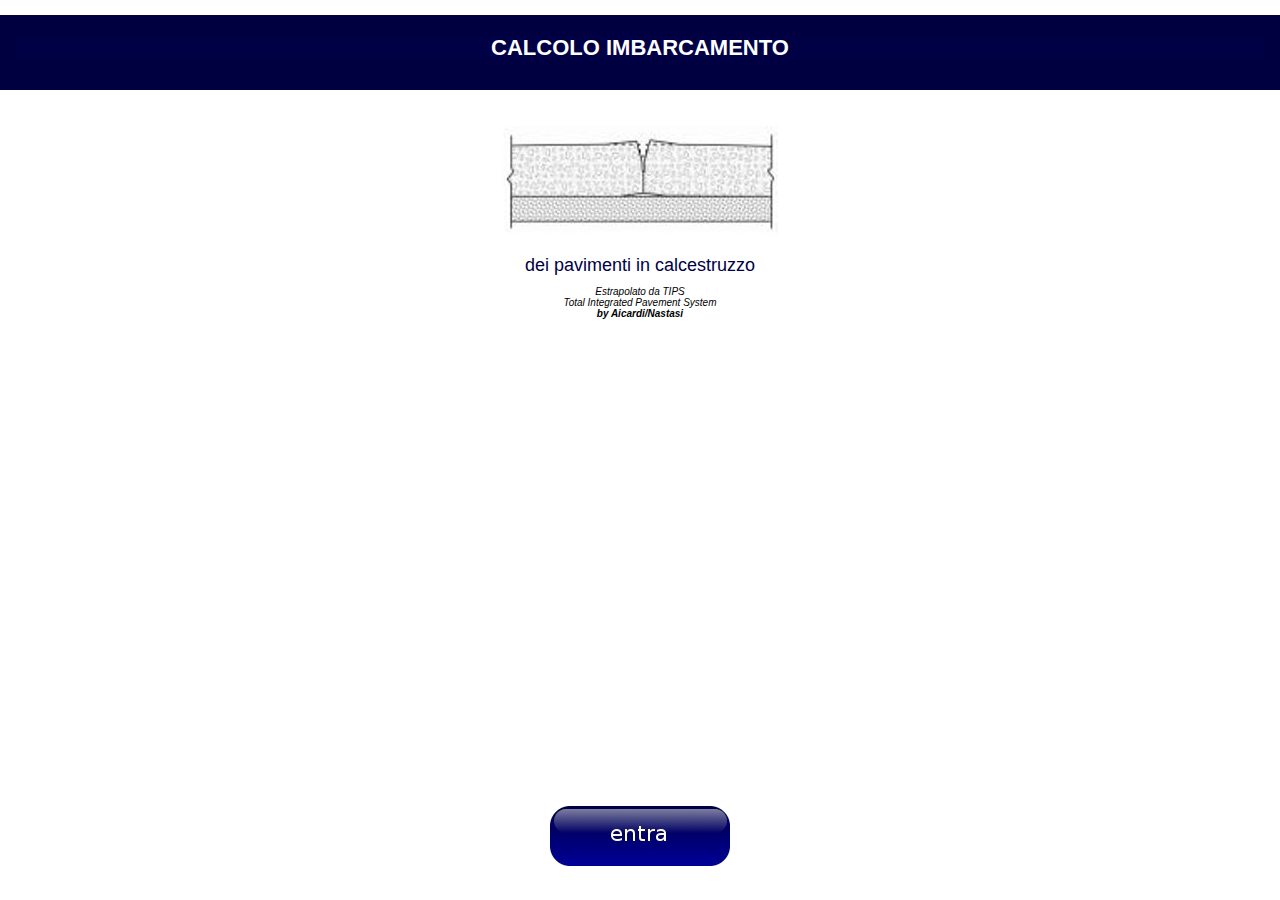
<file: www/index.html>
<!DOCTYPE html>
<html lang="it">
  <head>
      <meta charset="utf-8" />
        
        <!-- WARNING: for iOS 7, remove the width=device-width and height=device-height attributes. See https://issues.apache.org/jira/browse/CB-4323 -->
        <meta name="viewport" content="user-scalable=no, initial-scale=1, maximum-scale=1, minimum-scale=1, width=device-width, height=device-height" id="viewport"/>
 
    <link rel="stylesheet" type="text/css" href="css/imbarcamento.css" />
    <script language="javaScript" src="js/imbarcamento.js"></script>
  <title>IMBARCAMENTO DELLE LASTRE</title>
    
  </head>
  <body onload="inizio()">
  <div id="contentindex">
    <div class="boxindex">
      <div class="boxtitle">
         <h1 class="titleindex">CALCOLO IMBARCAMENTO</h1>
      </div>
        <div class=centralindex>
          <div class="indeximage">
          <img class="imgindex" src="img/imbarcaindex.jpg" />
          </div>
          <div class="contentindex">
          <h2 class="cntindx">dei pavimenti in calcestruzzo</h2>
          
          <p style="font:italic 10px arial;text-align:center;" >Estrapolato da TIPS<br />Total Integrated Pavement System<br /><strong>by Aicardi/Nastasi</strong> </p><br />
          <br /> 
          <br />
          </div>
      </div>
     <div class="buttonindex">
      <button class="entra" onclick="gocalcolo()"><img src="img/entra.jpg"></button>
      </div>
    </div>
  </div>
  </body>
</html>
</file>
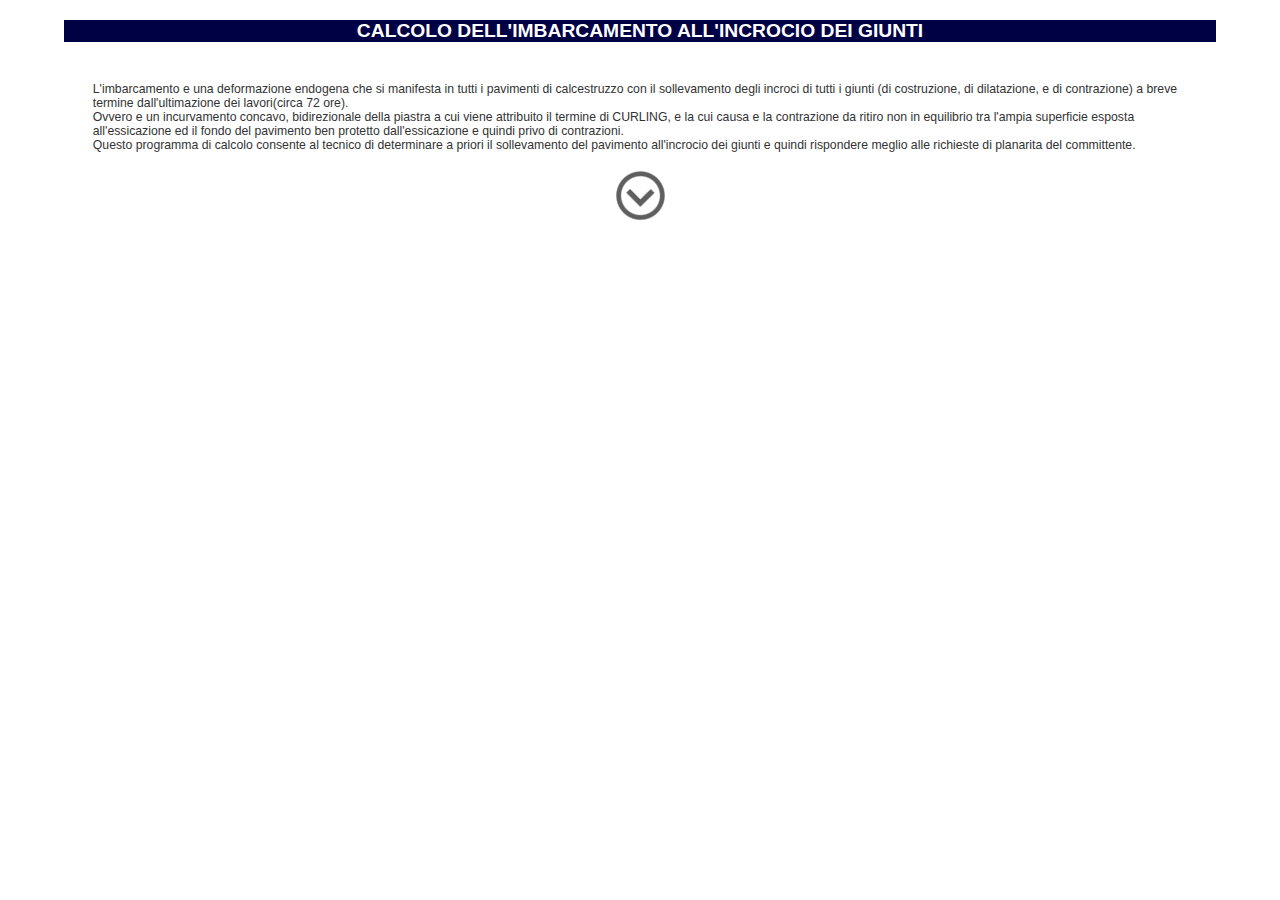
<file: www/imbarcamento.html>
<!DOCTYPE html >
<html lang="it">
  <head>
  <meta name="charset" content="utf-8">
        <!-- WARNING: for iOS 7, remove the width=device-width and height=device-height attributes. See https://issues.apache.org/jira/browse/CB-4323 -->
        <meta name="viewport" content="user-scalable=no, initial-scale=1, maximum-scale=1, minimum-scale=1, width=device-width, height=device-height" id="viewport"/>
 
    <link rel="stylesheet" type="text/css" href="css/imbarcamento.css" />
    <script type="text/javaScript" src="js/imbarcamento.js"></script>
  <title>CALCOLO DELL'IMBARCAMENTO DEI PAVIMENTI IN CALCESTRUZZO</title>
  </head>
   <body onload="init()">

    <div id="contentapp">
   <div id="intro">  
  <h1 class="titleindex">CALCOLO DELL'IMBARCAMENTO ALL'INCROCIO DEI GIUNTI</h1> <br />
  <p class="introtext"> 
L'imbarcamento e una deformazione endogena che si manifesta in tutti i pavimenti di calcestruzzo con il sollevamento degli incroci di tutti i giunti (di costruzione, di dilatazione, e di contrazione) a breve termine dall'ultimazione dei lavori(circa 72 ore). <br />
Ovvero e un incurvamento concavo, bidirezionale della piastra a cui viene attribuito il termine di CURLING, e la cui causa e la contrazione da ritiro non in equilibrio  tra l'ampia superficie esposta all'essicazione ed il fondo del pavimento ben protetto dall'essicazione e quindi privo di contrazioni.<br />
Questo programma di calcolo consente al tecnico di determinare a priori il sollevamento del pavimento all'incrocio dei giunti e quindi rispondere meglio alle richieste di planarita del committente. <br />
</p> 

  <button id="scendi" onclick="fineintro()" style="border:none;background-color:#fff;display:block;margin:0 auto;"><img src="img/btndwn.png" width="60" alt="scendi" /> </button>
  </div>
  <div id="pinserimento">
  <div id="inserimento">
           <div class="ins">
       <div class="titoloins">
       <label>Classe  cls</label>
       </div>
       <div class="inputins"> 
       <select id="classesp">
       <option value="XC1"> XC1 </option>
       <option value="XC2"> XC2 </option>
       <option value="XC3"> XC3 </option>
       <option value="XC4"> XC4 </option>
       <option value="XF3"> XF3 </option>
       <option value="XF4"> XF4 </option>
       </select>
       </div>
       </div>
  
       <div class="ins">
       <div class="titoloins">
      <label for="rck">R<sub>ck</sub> N/mm<sup>2</sup> </label>
       </div>
       <div class="inputins"> 
        <input type=number name="rck" id="rck" />
       </div>
       </div>
       
       <div class="ins">
       <div class="titoloins">
      <label for="digiucont">Dist. giunti in ml </label>
       </div>
       <div class="inputins"> 
      <input type=number name="digiucont" id="digiucont" />
       </div>
       </div>
       
       <div class="ins">
       <div class="titoloins">
       <label for="umidita">Umidita Rel. %</label>
       </div>
       <div class="inputins"> 
       <input type=number name="umidita" id="umidita" />
       </div>
       </div>
       
      
       
       <div class="ins">
       <div class="titoloins">
       <label for="spesspav">Spessore pav.<b>cm</b> </label>
       </div>
       <div class="inputins"> 
       <input type=number name="spesspav" id="spesspav" /> 
       </div>
       </div>
       
     
       
       <div class="ins">
       <div class="titoloins">
       <label >Tipo di getto</label>
       </div>
       <div class="inputins"> 
        <select id="tipogetto">
        <option value="diretto"> scarico diretto </option>
        <option value="pompa"> getto con pompa </option>
        </select> 
       </div>
       </div>
       
       
       <div class="insalone">
       <div class="titoloins">
       <label>Sottofondo impermeabile o con telo di polietilene </label>
       </div>
        <table>
         <tr>
       <td><input type="radio" name="barriera" id="barriera" value="si" checked></td><td>SI</td>
       <td><input type="radio" name="barriera" id="barrierano" value="no"></td><td>NO </td></tr>
   
          </table>
         
         
     
       </div>
    </div>  
    <div id="scelta">    
         <br>
       <button class="bottonev" id="calcola" onclick="controllo()">Calcola</button>
       <button class="bottoner" type="reset" value="Reset">Reset </button>
  
 

                                                     <br /> 
  <div id="attenzione"></div> 
  </div>    
 </div>                                                 
<div id="risultati"> 
 <br />

<div id="risultaimbarcamento"> 
<h1>IMBARCAMENTO</h1>                       
<div id="imbarcamentot"></div>     <br /><br />
<div id="alertimbarca"></div>
 </div>
  <br />
<div id="imbarcamentobarriera"></div>      <br />


<div id="canvas">
<canvas id="imbarcamento"  style="background-color:#fff;display:block; margin:0 auto; " >
<img id="imbpic" src="img/imbarcamento1.jpg" alt="risultato imbarcamento" />
 </canvas>
</div> 

<br />
<br />
<div id="scelta1">
 <button class="bottoner" id="ripeti" onclick="ripeti()">Ripeti</button>
  <button class="bottonev" id='inviamail' onclick="inviamail()" style="text-align:center;">Invia</button>

</div>
 </div>
</div>

 


  </body>
</html>
</file>
<file: www/css/imbarcamento.css>
body{margin:0;max-width:100%;}
#contentapp{width:100%;display:block;margin:0 auto;background-color:#fff;}
#intro{width:90%; padding:0.5em 1em 0.9375em 1em; font:normal 0.875em arial;color:#333;display:block;margin:0 auto;}
#scelta{width:80%;display:block;margin:0 auto;text-align:center;}
#pinserimento{background-color:#ffffbd;background-size:cover; width:100%;}
  #inserimento{width:98%;   
  display:-webkit-flex; 
  display: -ms-flexbox; 
  display: flex;
   -webkit-flex-flow: row wrap;
      -ms-flex-flow: row wrap;
          flex-flow: row wrap;
          justify-content:center;
          align-content:space-between;}
  .ins{width:40%;background-color:#fff;

  border:0.125em solid #ddd;
  box-shadow:0.3125em 0.3125em 0.3125em #888888; 
  margin:40px 2% 0 2% ;
 }   
 .insalone{width:60%;background-color:#fff;

  border:0.125em solid #ddd;
  box-shadow:0.3125em 0.3125em 0.31255em #888888; 
  margin-top:0.625em;}
  .titoloins{width:100%;background-color:#aa2222;font:bold 0.875em arial;color:#fff;line-height:1.25em; text-align:center;}
  input{width:3.125em;height:1.875em;display:block;margin:0.9375em auto;box-shadow:-0.1875em 0.1875em 0.25em #eee;text-align:center;font:bold 0.875em arial;color:#000044;}
  .inputins{line-height:2.5em;display:block;margin:auto;}
  button.bottoner, button.bottonev{width:6.25em;height:3.125em; font:bold 0.875em arial;color:#fff;padding:0.1875em;text-align:center; margin-top:1.25em;margin-left:0.625em;margin-right:0.625em;}
  button.bottoner{background-color:#e02200; border:0.125em solid #c42200;box-shadow:0.3125em 0.3125em 0.3125em #aa2200; }
  button.bottonev{background-color:#229900; border:0.125em solid #226600; box-shadow:0.3125em 0.3125em 0.3125em #224d00;}
#risultati{width:100%;min-height:100%;}  
#boxalert{width:90%;padding:0 1em 0 1em; font:normal 0.875em arial;color:#333;display:block;margin: 0 auto;} 
#tempo{width:98%;padding:0em 1em 0 1em;font:normal 0.875em arial;color:#333;display:block;margin: 0 auto;}  
#contentindex{}
.boxindex{display:-webkit-flex; 
  display: -ms-flexbox; 
  display: flex;
   -webkit-flex-flow: column;
      -ms-flex-flow: column;
          flex-flow: column;
         justify-content:center;
          align-content:space-between;
          display:block;margin:15px auto;}
.boxtitle{max-width:98%;padding:5px 1em 15px 1em;display:block;margin:0 auto;height:10%;background-color:#000040;}
.centralindex{max-width:98%;display:block;margin:15px auto;min-height:60%}
.indeximage{min-height:60%; vertical-align:middle;border:none;}
.indeximage img{display:block;margin:0 auto;position: relative;
bottom: 0;
left: 0;
margin: auto;
right: 0;
top: 0.625em;}
.entra img{border:none;}
.buttonindex{width:100%;position:fixed;bottom:0em;display:block;margin-left:auto;margin-bottom:5px;margin-right:auto; height:10%;vertical-align:middle;text-align:center;border:none;box-shadow:none;background-color:transparent;}
.titleindex{font:bold 1.375em arial;color:#fff;background-color:#000044;text-align:center;}
.indeximage{width:98%;display:block;margin:0 auto;}
.imgindex{max-width:100%;display:block;margin:0 auto;}
.contentindex{width:98%; display:block;margin:15px auto;}
.cntindx{width:80%; font:normal 1.125em arial; color:#000044;display:block;margin:0 auto; text-align:center;vertical-align:middle;}
.lgbutton{width:80%;height:3.125em;background:#000044;display:block;margin-top:1.5%;margin-left:auto;margin-right:auto;vertical-align:middle;
background: -webkit-linear-gradient(#000044, #000099); /* For Safari 5.1 to 6.0 */
    background: -o-linear-gradient(#000044, #000099); /* For Opera 11.1 to 12.0 */
    background: -moz-linear-gradient(#000044, #000099); /* For Firefox 3.6 to 15 */
    background: linear-gradient(#000044, #000099); /* Standard syntax */
    border:1em solid #000033;
    box-shadow:0.3125em 0.3125em 0.3125em #000066;
    font:bold 1.375em arial;color:#fff; }
.introtext{width:95%;display:block;margin:0 auto; font:normal 0.875em arial; color:#333;padding:0.9375em 1em 0.9375em 1em;}
#testotrazione{width:90%;display:block;margin:0 auto; font:normal 0.875em arial;color:#333;}
select{width:75%; display:block; margin:0.625em auto;}    
#scelta, #scelta1{width:98%; display:block; margin:0 auto;text-align:center;}
table{width:90%; font:bold 0.75em arial; display:block;margin-left:0.125em;}
#risultaimbarcamento{width:90%;margin:0 auto;border:0.0625em solid #ddd;box-shadow:0.3125em 0.3125em 0.3125em #999;padding:0.3125em}
#risultaimbarcamento h1{width:100%;padding:0em;line-height:2.5em;font:bold 1.25em arial;color:#fff;background-color:#000040; text-align:center;}
#canvas{border:none;width:90%;display:block;margin:0 auto;box-shadow:0.1875em 0.1875em 0.1875em #999;}
#canvas img{max-width:100%;border:none;}
#risultati{width:100%; height:100%;margin-top:0;margin-left:0;background-color:#fff;}
button.entra{background:transparent;border:none;box-shadow:none}
</file>
